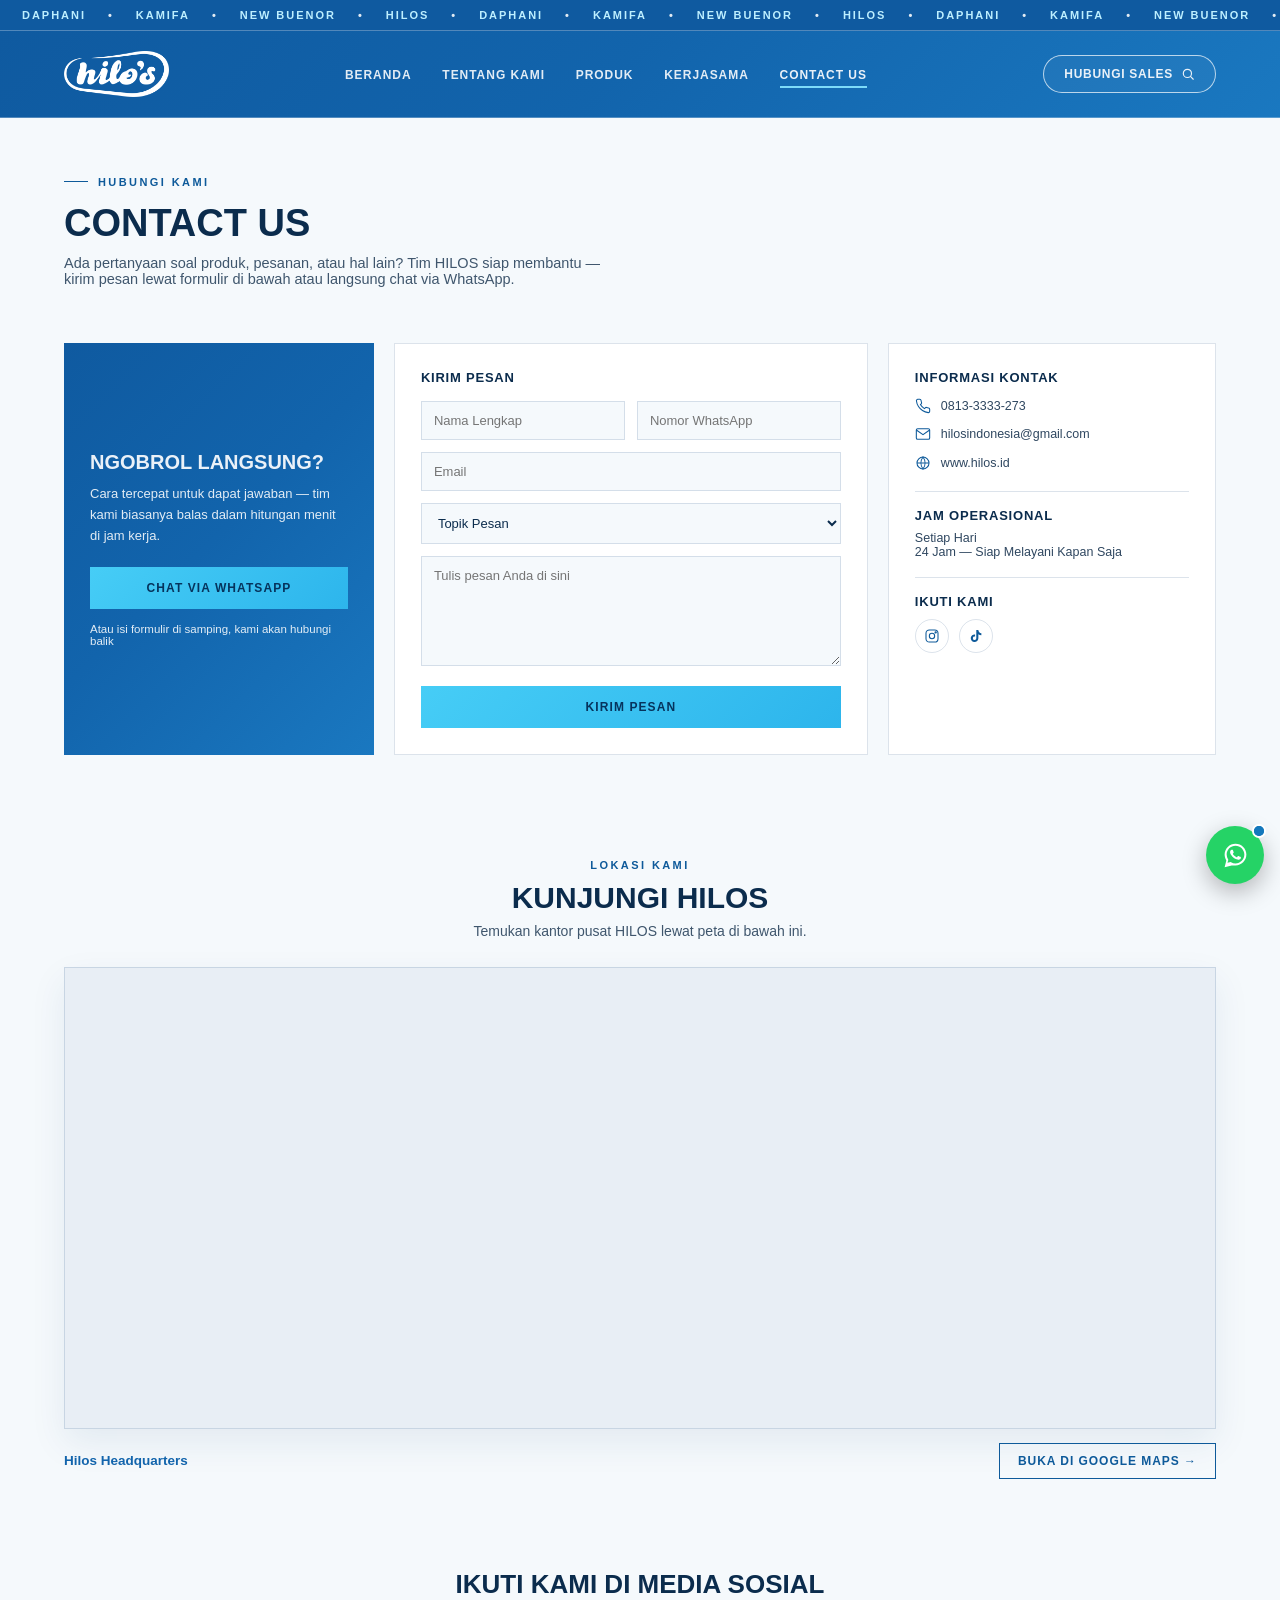
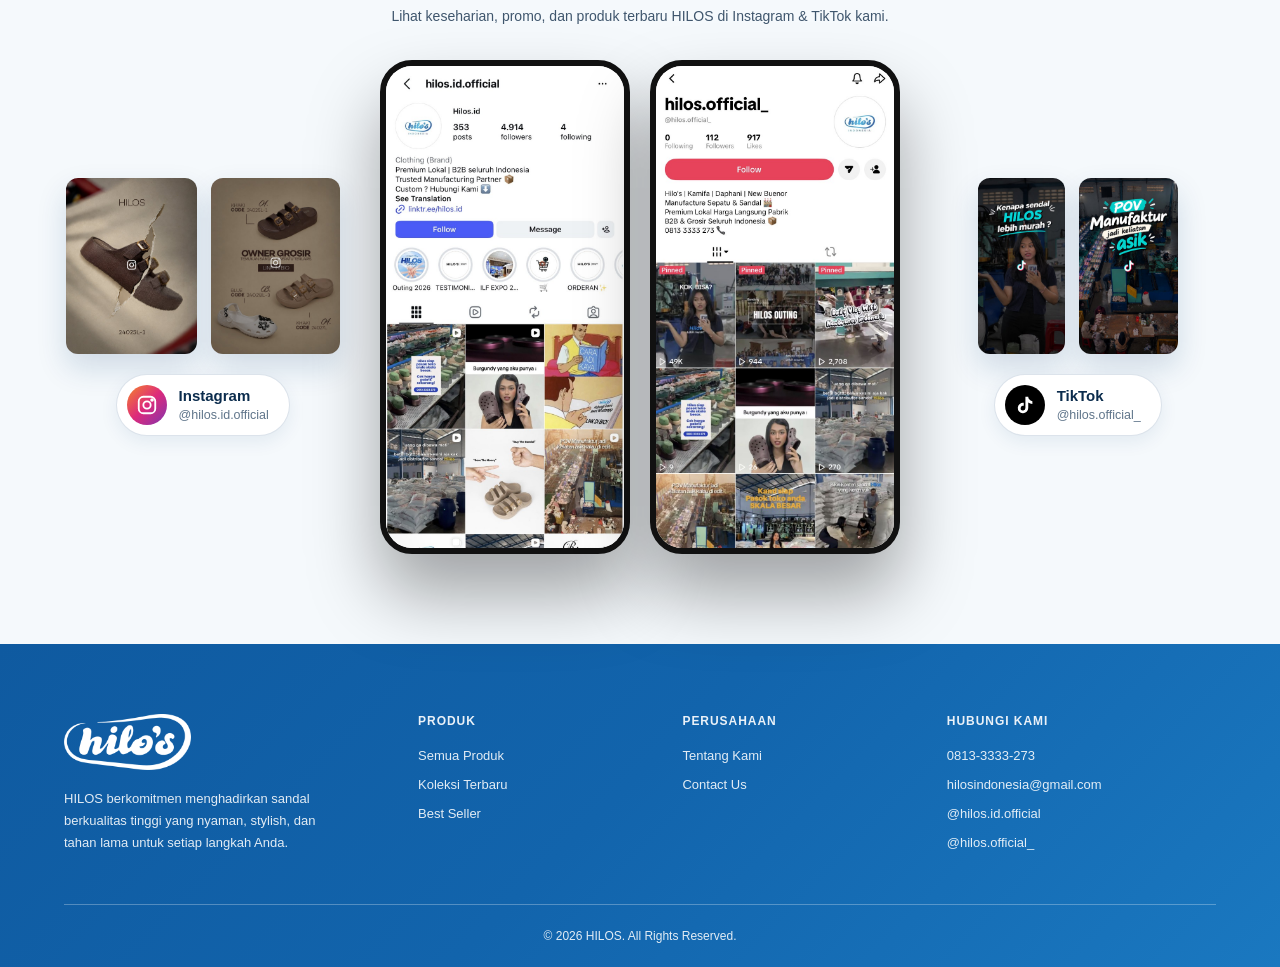
<file: kontak.html>
<!DOCTYPE html>
<html lang="id">
<head>
<meta http-equiv="Content-Security-Policy" content="default-src 'self'; script-src 'self' 'unsafe-inline'; style-src 'self' 'unsafe-inline' https://fonts.googleapis.com; font-src 'self' https://fonts.gstatic.com data:; img-src 'self' https: data: blob:; media-src 'self' https: blob:; frame-src https://www.youtube.com https://www.youtube-nocookie.com https://www.google.com; connect-src 'self' https://*.supabase.co wss://*.supabase.co https://api.web3forms.com; object-src 'none'; base-uri 'self'; form-action 'self' https://api.web3forms.com mailto:">
<meta name="referrer" content="strict-origin-when-cross-origin">
<link rel="icon" href="assets/favicon.ico" sizes="any">
<link rel="icon" type="image/png" sizes="32x32" href="assets/favicon-32.png">
<link rel="icon" type="image/png" sizes="192x192" href="assets/favicon-192.png">
<link rel="apple-touch-icon" href="assets/apple-touch-icon.png">
<meta charset="UTF-8">
<meta name="viewport" content="width=device-width, initial-scale=1.0">
<meta name="theme-color" content="#1264AC">
<title>Contact Us — HILOS</title>
<link rel="preconnect" href="https://fonts.googleapis.com">
<link rel="preconnect" href="https://fonts.gstatic.com" crossorigin>
<link href="https://fonts.googleapis.com/css2?family=Archivo:wght@500;600;700;800;900&family=Inter:wght@400;500;600;700&display=swap" rel="stylesheet">
<style>
  :root{
    --ink:#1264AC;
    --text:#0B2C4D;
    --text-soft:#3F566D;
    --muted:#5E7389;
    --ink-2:#0E4F8C;
    --sand:#eaf1f8;
    --sand-deep:#cddfec;
    --sand-line:rgba(10,62,112,0.14);
    --gold:#1478BC;
    --gold-light:#6FC3EE;
    --gold-deep:#0E5A9A;
    --paper:#f5f9fc;
    --on-dark-line:rgba(255,255,255,0.28);
    --on-dark-muted:rgba(255,255,255,0.88);
  }
  *{margin:0;padding:0;box-sizing:border-box;}
  body{font-family:'Inter',sans-serif;background:var(--paper);color:var(--text);-webkit-font-smoothing:antialiased;}
  img{display:block;max-width:100%;}
  a{color:inherit;}

  .ribbon{position:sticky;top:0;z-index:31;background:var(--ink);border-bottom:1px solid var(--on-dark-line);overflow:hidden;white-space:nowrap;}
  .ribbon-track{display:inline-flex;align-items:center;animation:marquee 60s linear infinite;}
  .ribbon-track span{display:inline-flex;align-items:center;font-family:'Archivo',sans-serif;font-weight:700;font-size:11px;letter-spacing:0.18em;text-transform:uppercase;color:var(--gold-light);padding:9px 22px;}
  .ribbon-track span.dot{color:var(--on-dark-muted);padding:9px 0;}
  @keyframes marquee{from{transform:translateX(0);}to{transform:translateX(-50%);}}

  .nav{position:sticky;top:0;z-index:30;background:var(--ink);display:flex;align-items:center;justify-content:space-between;padding:20px clamp(20px,5vw,64px);border-bottom:1px solid var(--on-dark-line);}
  .logo{font-family:'Archivo',sans-serif;font-weight:800;font-size:22px;letter-spacing:0.12em;color:var(--sand);}
  .nav-links{display:flex;gap:clamp(16px,2.4vw,34px);list-style:none;}
  .nav-links a{color:var(--on-dark-muted);text-decoration:none;font-size:12px;font-weight:600;letter-spacing:0.08em;text-transform:uppercase;padding-bottom:6px;position:relative;transition:color 0.25s ease;}
  .nav-links a:hover{color:var(--sand);}
  .nav-links a.active{color:var(--sand);}
  .nav-links a.active::after{content:"";position:absolute;left:0;right:0;bottom:0;height:2px;background:var(--gold);}
  .nav-cta{display:flex;align-items:center;gap:8px;padding:11px 20px;border:1px solid var(--on-dark-line);border-radius:999px;background:rgba(234,241,248,0.04);color:var(--sand);text-decoration:none;font-size:12px;font-weight:600;letter-spacing:0.06em;text-transform:uppercase;white-space:nowrap;transition:border-color 0.25s ease, background 0.25s ease;}
  .nav-cta:hover{border-color:var(--gold);background:rgba(41,192,242,0.1);}
  .nav-cta svg{width:14px;height:14px;}
  .nav-toggle{display:none;width:38px;height:38px;border:1px solid var(--on-dark-line);border-radius:50%;background:transparent;color:var(--sand);align-items:center;justify-content:center;cursor:pointer;}

  .btn{position:relative;display:inline-flex;align-items:center;justify-content:center;padding:14px 26px;font-size:12px;font-weight:700;letter-spacing:0.09em;text-transform:uppercase;text-decoration:none;overflow:hidden;transition:transform 0.3s ease;cursor:pointer;border:none;}
  .btn span{position:relative;z-index:2;}
  .btn-fill{background:var(--gold);color:var(--text);}
  .btn-fill::before{content:"";position:absolute;inset:0;z-index:1;background:var(--gold-light);transform:translateY(101%);transition:transform 0.35s cubic-bezier(.7,0,.2,1);}
  .btn-fill:hover::before{transform:translateY(0);}
  .btn-fill:hover{transform:translateY(-2px);}

  .reveal{opacity:0;transform:translateY(26px);transition:opacity 0.8s cubic-bezier(.16,.84,.44,1), transform 0.8s cubic-bezier(.16,.84,.44,1);}
  .reveal.is-visible{opacity:1;transform:translateY(0);}
  .reveal-scale{opacity:0;transform:scale(0.95);transition:opacity 0.9s ease, transform 0.9s cubic-bezier(.16,.84,.44,1);}
  .reveal-scale.is-visible{opacity:1;transform:scale(1);}
  @media (prefers-reduced-motion: reduce){ .reveal,.reveal-scale{opacity:1 !important;transform:none !important;transition:none !important;} }

  /* page header */
  .page-head{max-width:2400px;margin:0 auto;padding:50px clamp(20px,5vw,64px) 10px;}
  .page-head .eyebrow{display:inline-flex;align-items:center;gap:10px;font-family:'Archivo',sans-serif;font-size:11px;font-weight:700;letter-spacing:0.22em;text-transform:uppercase;color:var(--gold-deep);}
  .page-head .eyebrow::before{content:"";width:24px;height:1px;background:var(--gold-deep);}
  .page-head h1{font-family:'Archivo',sans-serif;font-weight:800;font-size:clamp(26px,3.2vw,38px);text-transform:uppercase;margin-top:14px;}
  .page-head p{margin-top:10px;font-size:14.5px;color:#3F566D;max-width:560px;}

  /* ============ CONTACT ============ */
  .contact-section{max-width:2400px;margin:0 auto;padding:46px clamp(20px,5vw,64px) 90px;}
  .contact-grid{display:grid;grid-template-columns:0.85fr 1.3fr 0.9fr;gap:20px;align-items:stretch;}

  .contact-cta{background:var(--ink);color:var(--sand);padding:30px 26px;display:flex;flex-direction:column;justify-content:center;}
  .contact-cta h2{font-family:'Archivo',sans-serif;font-weight:800;font-size:20px;text-transform:uppercase;line-height:1.2;margin-bottom:10px;}
  .contact-cta p{font-size:13px;color:var(--on-dark-muted);line-height:1.6;margin-bottom:20px;}
  .contact-cta .hint{font-size:11.5px;color:var(--on-dark-muted);margin-top:14px;}

  .contact-form{background:#fff;border:1px solid var(--sand-line);padding:26px;}
  .contact-form h3{font-family:'Archivo',sans-serif;font-weight:800;font-size:13px;letter-spacing:0.06em;text-transform:uppercase;margin-bottom:16px;}
  /* skema kerjasama (muncul bila topik = Kerjasama) */
  .kj-group{border:0;padding:0;margin:0 0 14px;min-width:0;display:none;}
  .kj-group.show{display:block;}
  .kj-group legend{font-size:12.5px;font-weight:600;color:var(--text);margin-bottom:8px;padding:0;}
  .kj-group legend em{font-style:normal;font-weight:400;color:#5E7389;}
  .kj-options{display:grid;grid-template-columns:1fr 1fr;gap:8px;}
  .kj-chip{position:relative;display:block;cursor:pointer;}
  .contact-form .kj-chip input{position:absolute;opacity:0;inset:0;width:100%;height:100%;margin:0;padding:0;border:0;cursor:pointer;}
  .kj-chip span{display:flex;align-items:center;gap:9px;padding:11px 12px;border:1px solid var(--sand-line);background:#fff;font-size:13px;line-height:1.2;transition:border-color .2s,background .2s,color .2s;}
  .kj-chip span::before{content:"";flex:0 0 16px;height:16px;border:1.5px solid #9aa7b5;border-radius:3px;background:#fff center/11px no-repeat;transition:all .2s;}
  .kj-chip:hover span{border-color:var(--gold-deep);}
  .kj-chip input:checked + span{border-color:var(--gold-deep);background:rgba(30,120,188,.07);font-weight:600;}
  .kj-chip input:checked + span::before{background-color:var(--gold-deep);border-color:var(--gold-deep);background-image:url("data:image/svg+xml,%3Csvg xmlns='http://www.w3.org/2000/svg' viewBox='0 0 12 12' fill='none' stroke='%23fff' stroke-width='2' stroke-linecap='round' stroke-linejoin='round'%3E%3Cpath d='M2.5 6.2l2.4 2.4 4.6-5'/%3E%3C/svg%3E");}
  .kj-chip input:focus-visible + span{outline:2px solid var(--gold-deep);outline-offset:2px;}
  .kj-error{display:none;margin-top:8px;font-size:12px;color:#b3261e;}
  .kj-group.bad .kj-error{display:block;}
  .kj-group.bad .kj-chip span{border-color:#d9a09b;}
  .form-row{display:grid;grid-template-columns:1fr 1fr;gap:12px;margin-bottom:12px;}
  .contact-form input, .contact-form select, .contact-form textarea{
    width:100%;padding:11px 12px;border:1px solid var(--sand-line);background:var(--paper);
    font-family:inherit;font-size:13px;color:var(--text);
  }
  .contact-form input:focus, .contact-form select:focus, .contact-form textarea:focus{outline:none;border-color:var(--gold-deep);}
  .contact-form textarea{min-height:110px;resize:vertical;margin-bottom:16px;}
  .form-success{display:none;margin-top:14px;padding:12px 14px;background:#eef6ec;border:1px solid #b9dcae;color:#3a6b2e;font-size:12.5px;}
  .form-success.show{display:block;}

  .info-card{background:#fff;border:1px solid var(--sand-line);padding:26px;display:flex;flex-direction:column;gap:18px;}
  .info-card h3{font-family:'Archivo',sans-serif;font-weight:800;font-size:13px;letter-spacing:0.06em;text-transform:uppercase;margin-bottom:2px;}
  .info-row{display:flex;align-items:flex-start;gap:10px;font-size:12.5px;color:#2F4760;line-height:1.5;}
  .info-row svg{width:16px;height:16px;color:var(--gold-deep);flex-shrink:0;margin-top:1px;}
  .info-row a{text-decoration:none;color:inherit;}
  .info-row a:hover{color:var(--gold-deep);}

  .social-inline{display:flex;gap:10px;margin-top:2px;}
  .social-inline a{
    width:34px;height:34px;border-radius:50%;border:1px solid var(--sand-line);
    display:flex;align-items:center;justify-content:center;color:var(--gold-deep);
    transition:border-color .2s ease, color .2s ease;
  }
  .social-inline a:hover{border-color:var(--gold-deep);}
  .social-inline svg{width:16px;height:16px;}

  @media (max-width:1080px){ .contact-grid{grid-template-columns:minmax(0,1fr);} }
  @media (max-width:760px){
    .nav-links,.nav-cta{display:none;}
    .nav-toggle{display:flex;}
    .form-row{grid-template-columns:1fr;}
  }

  /* footer */
  .site-footer{background:var(--ink);color:var(--on-dark-muted);padding:70px clamp(20px,5vw,64px) 0;margin-top:0;}
  .footer-grid{max-width:2400px;margin:0 auto;display:grid;grid-template-columns:1.4fr 1fr 1fr 1.2fr;gap:40px;padding-bottom:50px;border-bottom:1px solid var(--on-dark-line);}
  .footer-brand p{font-size:13px;line-height:1.7;max-width:280px;color:var(--on-dark-muted);margin-top:14px;}
  .footer-col h4{font-family:'Archivo',sans-serif;font-weight:700;font-size:12px;letter-spacing:0.08em;text-transform:uppercase;color:var(--sand);margin-bottom:18px;}
  .footer-col ul{list-style:none;display:flex;flex-direction:column;gap:11px;}
  .footer-col a{font-size:13px;color:var(--on-dark-muted);text-decoration:none;}
  .footer-col a:hover{color:var(--gold-light);}
  .footer-bottom{max-width:2400px;margin:0 auto;padding:24px 0;text-align:center;font-size:12px;color:var(--on-dark-muted);}
  @media (max-width:1080px){ .footer-grid{grid-template-columns:1fr 1fr;} }
  @media (max-width:560px){ .footer-grid{grid-template-columns:1fr;} }
</style>
<script src="assets/analytics.js" defer></script>
<script src="assets/wa-config.js"></script>
<script src="assets/safe.js"></script>
<script src="assets/ux.js" defer></script>
<link rel="stylesheet" href="assets/theme-hilos.css">
</head>
<body>

<div class="ribbon">
  <div class="ribbon-track">
    <span>Daphani</span><span class="dot">•</span>
    <span>Kamifa</span><span class="dot">•</span>
    <span>New Buenor</span><span class="dot">•</span>
    <span>Hilos</span><span class="dot">•</span>
    <span>Daphani</span><span class="dot">•</span>
    <span>Kamifa</span><span class="dot">•</span>
    <span>New Buenor</span><span class="dot">•</span>
    <span>Hilos</span><span class="dot">•</span>
    <span>Daphani</span><span class="dot">•</span>
    <span>Kamifa</span><span class="dot">•</span>
    <span>New Buenor</span><span class="dot">•</span>
    <span>Hilos</span><span class="dot">•</span>
    <span>Daphani</span><span class="dot">•</span>
    <span>Kamifa</span><span class="dot">•</span>
    <span>New Buenor</span><span class="dot">•</span>
    <span>Hilos</span><span class="dot">•</span>
    <span>Daphani</span><span class="dot">•</span>
    <span>Kamifa</span><span class="dot">•</span>
    <span>New Buenor</span><span class="dot">•</span>
    <span>Hilos</span><span class="dot">•</span>
    <span>Daphani</span><span class="dot">•</span>
    <span>Kamifa</span><span class="dot">•</span>
    <span>New Buenor</span><span class="dot">•</span>
    <span>Hilos</span><span class="dot">•</span>
    <span>Daphani</span><span class="dot">•</span>
    <span>Kamifa</span><span class="dot">•</span>
    <span>New Buenor</span><span class="dot">•</span>
    <span>Hilos</span><span class="dot">•</span>
    <span>Daphani</span><span class="dot">•</span>
    <span>Kamifa</span><span class="dot">•</span>
    <span>New Buenor</span><span class="dot">•</span>
    <span>Hilos</span><span class="dot">•</span>
  </div>
</div>

<nav class="nav">
  <a href="/" class="logo" style="text-decoration:none;"><img class="logo-img" src="assets/logo-hilos-putih.png" alt="HILOS" width="100" height="44" decoding="async"></a>
  <ul class="nav-links">
    <li><a href="/">Beranda</a></li>
    <li><a href="/tentang">Tentang Kami</a></li>
    <li><a href="/produk">Produk</a></li>
    <li><a href="/kerjasama">Kerjasama</a></li>
    <li><a href="/kontak" class="active">Contact Us</a></li>
  </ul>
  <a class="nav-cta" href="#" id="salesBtn">
    Hubungi Sales
    <svg viewBox="0 0 24 24" fill="none" stroke="currentColor" stroke-width="2" stroke-linecap="round" stroke-linejoin="round"><circle cx="11" cy="11" r="7"/><line x1="21" y1="21" x2="16.65" y2="16.65"/></svg>
  </a>
  <button class="nav-toggle" aria-label="Menu">
    <svg width="16" height="16" viewBox="0 0 24 24" fill="none" stroke="currentColor" stroke-width="2" stroke-linecap="round"><line x1="3" y1="6" x2="21" y2="6"/><line x1="3" y1="12" x2="21" y2="12"/><line x1="3" y1="18" x2="21" y2="18"/></svg>
  </button>
</nav>

<div class="page-head">
  <span class="eyebrow reveal" data-t="eyebrow">Hubungi Kami</span>
  <h1 class="reveal" data-t="title">Contact Us</h1>
  <p class="reveal" data-t="desc">Ada pertanyaan soal produk, pesanan, atau hal lain? Tim HILOS siap membantu — kirim pesan lewat formulir di bawah atau langsung chat via WhatsApp.</p>
</div>

<section class="contact-section">
  <div class="contact-grid">
    <div class="contact-cta reveal">
      <h2 data-t="chatTitle">Ngobrol Langsung?</h2>
      <p>Cara tercepat untuk dapat jawaban — tim kami biasanya balas dalam hitungan menit di jam kerja.</p>
      <a href="#" class="btn btn-fill" id="waBtn"><span>Chat via WhatsApp</span></a>
      <span class="hint">Atau isi formulir di samping, kami akan hubungi balik</span>
    </div>

    <div class="contact-form reveal">
      <h3>Kirim Pesan</h3>
      <form id="contactForm">
        <div class="form-row">
          <input type="text" placeholder="Nama Lengkap" required>
          <input type="tel" placeholder="Nomor WhatsApp" required>
        </div>
        <div class="form-row">
          <input type="email" placeholder="Email" style="grid-column:1/-1;">
        </div>
        <select id="topicSel" style="margin-bottom:12px;">
          <option value="">Topik Pesan</option>
          <option>Pertanyaan Produk</option>
          <option>Status Pesanan</option>
          <option>Komplain / Garansi</option>
          <option>Kerjasama / Partnership</option>
          <option>Lainnya</option>
        </select>
        <fieldset class="kj-group" id="kjGroup">
          <legend>Skema Kerjasama yang Diminati <em>(boleh pilih lebih dari satu)</em></legend>
          <div class="kj-options">
            <label class="kj-chip"><input type="checkbox" value="Distributor"><span>Distributor</span></label>
            <label class="kj-chip"><input type="checkbox" value="E-Commerce"><span>E-Commerce</span></label>
            <label class="kj-chip"><input type="checkbox" value="Wholesale"><span>Wholesale</span></label>
            <label class="kj-chip"><input type="checkbox" value="Manufacture Partner"><span>Manufacture Partner</span></label>
          </div>
          <!-- diisi otomatis dari centang; dibaca oleh form-mailer.js seperti isian biasa -->
          <input type="hidden" id="kjValue" placeholder="Skema Kerjasama yang Diminati">
          <p class="kj-error" id="kjError">Pilih minimal satu skema kerjasama.</p>
        </fieldset>
        <textarea placeholder="Tulis pesan Anda di sini"></textarea>
        <button type="submit" class="btn btn-fill" style="width:100%;"><span>Kirim Pesan</span></button>
      </form>
      <div class="form-success" id="formSuccess">Terima kasih! Pesan Anda sudah kami terima, tim kami akan segera menghubungi Anda.</div>
    </div>

    <div class="info-card reveal">
      <div>
        <h3>Informasi Kontak</h3>
        <div class="info-row" style="margin-top:12px;"><svg viewBox="0 0 24 24" fill="none" stroke="currentColor" stroke-width="1.6"><path d="M22 16.92v3a2 2 0 0 1-2.18 2 19.8 19.8 0 0 1-8.63-3.07 19.5 19.5 0 0 1-6-6 19.8 19.8 0 0 1-3.07-8.67A2 2 0 0 1 4.11 2h3a2 2 0 0 1 2 1.72c.13.96.36 1.9.68 2.81a2 2 0 0 1-.45 2.11L8.09 9.91a16 16 0 0 0 6 6l1.27-1.27a2 2 0 0 1 2.11-.45c.91.32 1.85.55 2.81.68A2 2 0 0 1 22 16.92Z"/></svg><a href="#" data-wa-tel>0813-3333-273</a></div>
        <div class="info-row" style="margin-top:10px;"><svg viewBox="0 0 24 24" fill="none" stroke="currentColor" stroke-width="1.6"><rect x="2" y="4" width="20" height="16" rx="2"/><path d="m22 6-10 7L2 6"/></svg><a href="mailto:hilosindonesia@gmail.com">hilosindonesia@gmail.com</a></div>
        <div class="info-row" style="margin-top:10px;"><svg viewBox="0 0 24 24" fill="none" stroke="currentColor" stroke-width="1.6"><circle cx="12" cy="12" r="9"/><path d="M3 12h18M12 3a15 15 0 0 1 0 18 15 15 0 0 1 0-18Z"/></svg>www.hilos.id</div>
      </div>
      <div style="border-top:1px solid var(--sand-line);padding-top:16px;">
        <h3>Jam Operasional</h3>
        <p style="font-size:12.5px;color:#2F4760;margin-top:8px;">Setiap Hari<br>24 Jam — Siap Melayani Kapan Saja</p>
      </div>
      <div style="border-top:1px solid var(--sand-line);padding-top:16px;">
        <h3>Ikuti Kami</h3>
        <div class="social-inline" style="margin-top:10px;">
          <a href="#socmed" aria-label="Instagram"><svg viewBox="0 0 24 24" fill="none" stroke="currentColor" stroke-width="1.6"><rect x="3" y="3" width="18" height="18" rx="5"/><circle cx="12" cy="12" r="4"/><circle cx="17.5" cy="6.5" r="1"/></svg></a>
          <a href="#socmed" aria-label="TikTok"><svg viewBox="0 0 24 24" fill="currentColor"><path d="M16.6 5.82s.51.5 0 0A4.28 4.28 0 0 1 15.54 3h-3.09v12.4a2.59 2.59 0 1 1-1.83-2.47V9.66a5.71 5.71 0 1 0 4.92 5.66V9.4a7.29 7.29 0 0 0 4.51 1.55V7.86a4.28 4.28 0 0 1-3.45-2.04Z"/></svg></a>
        </div>
      </div>
    </div>
  </div>
</section>

<style>
  .map-section{max-width:2400px;margin:0 auto;padding:10px clamp(20px,5vw,64px) 80px;}
  .map-section .section-head-center{max-width:620px;margin:0 auto 28px;text-align:center;}
  .map-section .section-head-center .eyebrow{display:inline-block;font-family:'Archivo',sans-serif;font-size:11px;font-weight:700;letter-spacing:.22em;text-transform:uppercase;color:var(--gold-deep);}
  .map-section .section-head-center h2{font-family:'Archivo',sans-serif;font-weight:800;font-size:clamp(22px,2.6vw,30px);text-transform:uppercase;margin-top:8px;}
  .map-section .section-head-center p{margin-top:8px;font-size:14px;color:#3F566D;}
  .map-frame{position:relative;border:1px solid var(--sand-line);background:#e8eef5;overflow:hidden;box-shadow:0 14px 34px rgba(10,62,112,.08);}
  .map-frame iframe{display:block;width:100%;height:clamp(280px,42vw,460px);border:0;}
  .map-bar{display:flex;align-items:center;justify-content:space-between;gap:14px;flex-wrap:wrap;margin-top:14px;font-size:13.5px;color:#2F4760;}
  .map-bar strong{font-family:'Archivo',sans-serif;color:var(--ink);}
  .map-bar a{display:inline-flex;align-items:center;gap:8px;padding:10px 18px;border:1px solid var(--gold-deep);color:var(--gold-deep);font-family:'Archivo',sans-serif;font-weight:700;font-size:12px;letter-spacing:.08em;text-transform:uppercase;text-decoration:none;transition:background .2s,color .2s;}
  .map-bar a:hover{background:var(--gold-deep);color:#fff;}
</style>
<section class="map-section" id="lokasi">
  <div class="section-head-center reveal">
    <span class="eyebrow">Lokasi Kami</span>
    <h2>Kunjungi HILOS</h2>
    <p>Temukan kantor pusat HILOS lewat peta di bawah ini.</p>
  </div>
  <div class="map-frame reveal">
    <iframe src="https://www.google.com/maps?q=-6.1927851,106.6349228&hl=id&z=17&output=embed" title="Peta lokasi Hilos Headquarters" loading="lazy" referrerpolicy="no-referrer-when-downgrade" allowfullscreen></iframe>
  </div>
  <div class="map-bar reveal">
    <span><strong>Hilos Headquarters</strong></span>
    <a href="https://maps.app.goo.gl/DyuNbZGzvqcj4rVU6" target="_blank" rel="noopener">Buka di Google Maps →</a>
  </div>
</section>

<style>
  .socmed-section{max-width:2400px;margin:0 auto;padding:10px clamp(20px,5vw,64px) 90px;}
  .socmed-section .section-head-center{max-width:620px;margin:0 auto 36px;text-align:center;}
  .socmed-section .section-head-center h2{font-family:'Archivo',sans-serif;font-weight:800;font-size:clamp(20px,2.4vw,26px);text-transform:uppercase;}
  .socmed-section .section-head-center p{margin-top:8px;font-size:14px;color:#3F566D;}
  .socmed-grid{display:flex;justify-content:center;gap:70px;flex-wrap:wrap;margin-top:10px;}
  .socmed-card{display:flex;flex-direction:column;align-items:center;text-decoration:none;color:inherit;}
  .socmed-card .phone-mock{transition:transform .3s ease;}
  .socmed-card:hover .phone-mock{transform:translateY(-8px) scale(1.02);}

  .socmed-label{
    display:flex;align-items:center;gap:12px;margin-top:24px;
    background:#fff;border:1px solid var(--sand-line);
    padding:10px 20px 10px 10px;border-radius:100px;
    box-shadow:0 6px 18px rgba(10,62,112,0.08);
  }
  .socmed-label svg{width:22px;height:22px;color:#fff;flex-shrink:0;}
  .socmed-label strong{display:block;font-family:'Archivo',sans-serif;font-size:15px;line-height:1.2;}
  .socmed-label span{font-size:12.5px;color:var(--text);opacity:0.65;}
  .socmed-label > svg, .socmed-label-ig svg, .socmed-label-tiktok svg{
    width:40px;height:40px;padding:9px;border-radius:50%;
  }
  .socmed-label-ig svg{background:linear-gradient(135deg,#f58529,#dd2a7b,#8134af);}
  .socmed-label-tiktok svg{background:#000;}

  .phone-mock{
    position:relative;
    width:250px;height:520px;
    background:#111;
    border-radius:32px;
    border:6px solid #111;
    box-shadow:0 40px 70px rgba(0,0,0,0.35);
    overflow:hidden;
  }
  .phone-mock .screen{
    position:absolute;inset:0;
    background:#fff;
    overflow:hidden;
  }
  .phone-mock .screen img{
    width:100%;height:100%;
    object-fit:cover;object-position:top center;
    display:block;
  }
  /* ===== Media sosial: 2 HP di tengah + galeri kiri & kanan (foto tampil utuh) ===== */
  .socmed-stage{display:grid;grid-template-columns:minmax(0,1fr) auto minmax(0,1fr);gap:clamp(24px,3vw,56px);align-items:center;max-width:1560px;margin:10px auto 0;}
  .socmed-grid{flex-wrap:nowrap;gap:clamp(12px,1.6vw,24px);margin-top:0;}
  .phone-mock{width:min(250px,calc((100vw - 54px) / 2));height:auto;}
  .phone-mock .screen{position:static;inset:auto;aspect-ratio:750 / 1520;}
  .phone-mock .screen img{object-fit:fill;}
  .soc-col{display:flex;flex-direction:column;align-items:center;justify-content:flex-start;gap:20px;min-width:0;align-self:center;}
  .soc-col{container-type:inline-size;}
  .soc-gal{display:flex;justify-content:center;align-items:flex-start;gap:14px;width:100%;max-width:560px;--gh:calc((100cqw - 14px) / 1.5);}
  .soc-gal a{display:block;flex:0 0 auto;}
  .soc-gal img{height:var(--gh);width:auto;max-width:100%;display:block;border-radius:12px;box-shadow:0 14px 30px rgba(10,62,112,.16);background:#e8eff6;transition:transform .25s;}
  .soc-gal a:hover img{transform:translateY(-4px);}
  .socmed-stage .socmed-label{margin-top:0;text-decoration:none;color:inherit;}
  @media (max-width:1180px){
    .socmed-stage{grid-template-columns:minmax(0,1fr);gap:34px;}
    .socmed-grid{order:-1;}
    .soc-col{max-width:560px;margin:0 auto;width:100%;}
  }
</style>

<section class="socmed-section" id="socmed">
  <div class="section-head-center">
    <h2 class="reveal" data-t="socTitle">Ikuti Kami di Media Sosial</h2>
    <p class="reveal" data-t="socDesc">Lihat keseharian, promo, dan produk terbaru HILOS di Instagram &amp; TikTok kami.</p>
  </div>
  <div class="socmed-stage">
    <div class="soc-col soc-col-l">
      <div class="soc-gal" id="socGalL"><a href="https://www.instagram.com/p/DeQ6YtukVXJ/" target="_blank" rel="noopener" aria-label="Postingan Instagram HILOS 1"><img loading="lazy" decoding="async" src="assets/soc-ig-1.jpg" width="746" height="1000" alt="Postingan Instagram HILOS 1"></a><a href="https://www.instagram.com/p/Degh1YyCS5G/" target="_blank" rel="noopener" aria-label="Postingan Instagram HILOS 2"><img loading="lazy" decoding="async" src="assets/soc-ig-2.jpg" width="736" height="1000" alt="Postingan Instagram HILOS 2"></a></div>
      <a href="https://www.instagram.com/hilos.id.official/" target="_blank" rel="noopener" class="socmed-label socmed-label-ig" id="socLb0">
        <svg viewBox="0 0 24 24" fill="none" stroke="currentColor" stroke-width="2"><rect x="3" y="3" width="18" height="18" rx="5"/><circle cx="12" cy="12" r="4"/><circle cx="17.5" cy="6.5" r="1"/></svg>
        <div><strong>Instagram</strong><span data-h>@hilos.id.official</span></div>
      </a>
    </div>

    <div class="socmed-grid">
      <a href="https://www.instagram.com/hilos.id.official/" target="_blank" rel="noopener" class="socmed-card reveal-scale" id="socPh0" aria-label="Instagram HILOS">
        <div class="phone-mock"><div class="screen"><img loading="lazy" decoding="async" src="assets/socmed-ig.jpg" alt="Instagram HILOS - hilos.id.official"></div></div>
      </a>
      <a href="https://www.tiktok.com/@hilos.official_" target="_blank" rel="noopener" class="socmed-card reveal-scale" id="socPh1" aria-label="TikTok HILOS">
        <div class="phone-mock"><div class="screen"><img loading="lazy" decoding="async" src="assets/socmed-tiktok.jpg" alt="TikTok HILOS - hilos.official_"></div></div>
      </a>
    </div>

    <div class="soc-col soc-col-r">
      <div class="soc-gal" id="socGalR"><a href="https://www.tiktok.com/@hilos.official_/video/7687819601379396885" target="_blank" rel="noopener" aria-label="Video TikTok HILOS 1"><img loading="lazy" decoding="async" src="assets/soc-tt-1.jpg" width="496" height="1000" alt="Video TikTok HILOS 1"></a><a href="https://www.tiktok.com/@hilos.official_/video/7698565289348254996" target="_blank" rel="noopener" aria-label="Video TikTok HILOS 2"><img loading="lazy" decoding="async" src="assets/soc-tt-2.jpg" width="563" height="1000" alt="Video TikTok HILOS 2"></a></div>
      <a href="https://www.tiktok.com/@hilos.official_" target="_blank" rel="noopener" class="socmed-label socmed-label-tiktok" id="socLb1">
        <svg viewBox="0 0 24 24" fill="currentColor"><path d="M16.6 5.82s.51.5 0 0A4.28 4.28 0 0 1 15.54 3h-3.09v12.4a2.59 2.59 0 1 1-1.83-2.47V9.66a5.71 5.71 0 1 0 4.92 5.66V9.4a7.29 7.29 0 0 0 4.51 1.55V7.86a4.28 4.28 0 0 1-3.45-2.04Z"/></svg>
        <div><strong>TikTok</strong><span data-h>@hilos.official_</span></div>
      </a>
    </div>
  </div>
</section>

<footer class="site-footer">
  <div class="footer-grid">
    <div class="footer-brand">
      <a href="/" class="logo" style="text-decoration:none;"><img class="logo-img" src="assets/logo-hilos-putih.png" alt="HILOS" width="100" height="44" decoding="async"></a>
      <p>HILOS berkomitmen menghadirkan sandal berkualitas tinggi yang nyaman, stylish, dan tahan lama untuk setiap langkah Anda.</p>
    </div>
    <div class="footer-col">
      <h4>Produk</h4>
      <ul><li><a href="/produk">Semua Produk</a></li><li><a href="/produk">Koleksi Terbaru</a></li><li><a href="/flagship">Best Seller</a></li></ul>
    </div>
    <div class="footer-col">
      <h4>Perusahaan</h4>
      <ul><li><a href="/tentang">Tentang Kami</a></li><li><a href="/kontak">Contact Us</a></li></ul>
    </div>
    <div class="footer-col">
      <h4>Hubungi Kami</h4>
      <ul><li><a href="#" data-wa-tel>0813-3333-273</a></li><li><a href="mailto:hilosindonesia@gmail.com">hilosindonesia@gmail.com</a></li><li><a href="https://www.instagram.com/hilos.id.official/" target="_blank" rel="noopener">@hilos.id.official</a></li><li><a href="https://www.tiktok.com/@hilos.official_" target="_blank" rel="noopener">@hilos.official_</a></li></ul>
    </div>
  </div>
  <div class="footer-bottom">© 2026 HILOS. All Rights Reserved.</div>
</footer>

<script src="assets/supabase.js"></script>
<script src="assets/supabase-config.js"></script>
<script>
(function(){
  var S = window.HilosSafe; if (!S) return;
  function gal(id, arr, alt){
    var el = document.getElementById(id); if (!el || !Array.isArray(arr)) return;
    var h = '';
    arr.slice(0, 2).forEach(function(it, i){
      var src = S.url(it && it.img); if (!src) return;
      var im = '<img loading="lazy" decoding="async" src="' + S.esc(src) + '" alt="' + alt + ' ' + (i + 1) + '">';
      var href = S.url(it.url);
      h += href ? '<a href="' + S.esc(href) + '" target="_blank" rel="noopener" aria-label="' + alt + ' ' + (i + 1) + '">' + im + '</a>' : '<a>' + im + '</a>';
    });
    el.innerHTML = h; el.style.display = h ? '' : 'none';
  }
  function apply(d){
    if (!d) return;
    if (S.teks) S.teks(d.teks);
    gal('socGalL', d.socL, 'Postingan Instagram HILOS'); gal('socGalR', d.socR, 'Video TikTok HILOS');
    if (Array.isArray(d.phones)) d.phones.slice(0, 2).forEach(function(p, i){
      if (!p) return;
      var a = document.getElementById('socPh' + i), l = document.getElementById('socLb' + i), href = S.url(p.url), src = S.url(p.img);
      if (a){ if (href) a.href = href; var im = a.querySelector('img'); if (im && src) im.src = src; }
      if (l){ if (href) l.href = href; var hs = l.querySelector('[data-h]'); if (hs && p.handle) hs.textContent = String(p.handle).slice(0, 60); }
    });
  }
  window.__hilosApply = apply;
  try {
    var sb = window.getSupabaseClient && window.getSupabaseClient();
    if (sb) Promise.resolve(sb.from('site_content').select('data').eq('page', 'kontak').maybeSingle()).then(function(r){
      if (r && r.data && r.data.data && !window.__hilosDraft) apply(r.data.data);
    }).catch(function(){});
  } catch (e) {}
})();
</script>
<script src="assets/form-config.js"></script>
<script src="assets/form-mailer.js"></script>
<script>
  const prefersReducedMotion = window.matchMedia('(prefers-reduced-motion: reduce)').matches;

  const topRibbonEl = document.querySelector('.ribbon');
  const mainNavEl = document.querySelector('.nav');
  function syncHeaderOffset(){
    if (topRibbonEl && mainNavEl) mainNavEl.style.top = topRibbonEl.offsetHeight + 'px';
  }
  syncHeaderOffset();
  window.addEventListener('resize', syncHeaderOffset);
  if (document.fonts && document.fonts.ready) document.fonts.ready.then(syncHeaderOffset);

  document.getElementById('salesBtn').addEventListener('click', (e) => {
    e.preventDefault();
    HilosWA.open('general');
  });
  document.getElementById('waBtn').addEventListener('click', (e) => {
    e.preventDefault();
    HilosWA.open('kontak');
  });

  /* ---- mobile nav ---- */
  /* menu mobile: ditangani assets/ux.js */

  /* ---- scroll reveal ---- */
  const revealTargets = document.querySelectorAll('.reveal, .reveal-scale');
  if (prefersReducedMotion){
    revealTargets.forEach(el => el.classList.add('is-visible'));
  } else {
    const io = new IntersectionObserver((entries, obs) => {
      entries.forEach(entry => {
        if (entry.isIntersecting){
          entry.target.classList.add('is-visible');
          obs.unobserve(entry.target);
        }
      });
    }, { threshold:0.15, rootMargin:'0px 0px -40px 0px' });
    revealTargets.forEach(el => io.observe(el));
  }

  /* ---- contact form (static demo — no real backend, shows a success message) ---- */
  (function(){
    const form = document.getElementById('contactForm'), sel = document.getElementById('topicSel');
    const grp = document.getElementById('kjGroup'), out = document.getElementById('kjValue');
    const boxes = () => Array.from(grp.querySelectorAll('input[type=checkbox]'));
    const isKj = () => /kerjasama/i.test(sel.value);
    const sync = () => { out.value = isKj() ? boxes().filter(b => b.checked).map(b => b.value).join(', ') : ''; if (out.value) grp.classList.remove('bad'); };
    sel.addEventListener('change', () => {
      grp.classList.toggle('show', isKj());
      if (!isKj()){ boxes().forEach(b => b.checked = false); grp.classList.remove('bad'); }
      sync();
    });
    grp.addEventListener('change', sync);
    // dipasang sebelum HilosForm.init supaya bisa menahan pengiriman bila skema belum dipilih
    form.addEventListener('submit', (e) => {
      sync();
      if (isKj() && !out.value){ e.preventDefault(); e.stopImmediatePropagation(); grp.classList.add('bad'); grp.scrollIntoView({ block:'center', behavior:'smooth' }); }
    });
    form.addEventListener('reset', () => setTimeout(() => { grp.classList.remove('show', 'bad'); sync(); }, 0));
  })();
  HilosForm.init({ formId: 'contactForm', successId: 'formSuccess', kind: 'Kontak' });
</script>

<style>
  .wa-widget{ position:fixed; right:22px; bottom:22px; z-index:999; }

  .wa-float{
    width:58px; height:58px; border-radius:50%;
    background:#25D366; color:#fff; border:none; cursor:pointer; text-decoration:none;
    display:flex; align-items:center; justify-content:center;
    box-shadow:0 8px 24px rgba(0,0,0,0.28);
    transition:transform .2s ease, box-shadow .2s ease;
    position:relative;
  }
  .wa-float:hover{ transform:scale(1.08); box-shadow:0 10px 30px rgba(0,0,0,0.35); }
  .wa-float svg{ width:29px; height:29px; }
  .wa-float .wa-ping{
    position:absolute; top:-2px; right:-2px; width:14px; height:14px; border-radius:50%;
    background:var(--gold); border:2px solid #fff;
  }
  .wa-float .wa-ping::after{
    content:''; position:absolute; inset:0; border-radius:50%; background:var(--gold);
    animation:waPing 1.8s ease-out infinite;
  }
  @keyframes waPing{ 0%{ transform:scale(1); opacity:.7; } 100%{ transform:scale(2.4); opacity:0; } }

  .wa-popup{
    position:absolute; right:0; bottom:74px; width:280px;
    background:var(--ink); color:var(--sand);
    box-shadow:0 20px 45px rgba(0,0,0,0.35);
    padding:20px 20px 18px;
    opacity:0; transform:translateY(14px) scale(0.97); pointer-events:none;
    transition:opacity .22s ease, transform .22s ease;
    transform-origin:bottom right;
  }
  .wa-popup.open{ opacity:1; transform:translateY(0) scale(1); pointer-events:auto; }
  .wa-popup::after{
    content:''; position:absolute; right:24px; bottom:-8px;
    width:16px; height:16px; background:var(--ink); transform:rotate(45deg);
  }
  .wa-popup-close{
    position:absolute; top:10px; right:12px; background:none; border:none; cursor:pointer;
    color:var(--on-dark-muted); font-size:18px; line-height:1; padding:4px;
  }
  .wa-popup-close:hover{ color:var(--sand); }
  .wa-popup-header{ display:flex; align-items:center; gap:10px; margin-bottom:12px; }
  .wa-avatar{
    width:38px; height:38px; border-radius:50%; flex-shrink:0;
    background:linear-gradient(155deg, var(--gold-light), var(--gold-deep));
    display:flex; align-items:center; justify-content:center;
    font-family:'Archivo',sans-serif; font-weight:800; font-size:15px; color:var(--text);
  }
  .wa-popup-header strong{ display:block; font-family:'Archivo',sans-serif; font-size:14px; }
  .wa-status{ display:flex; align-items:center; gap:5px; font-size:11px; color:var(--on-dark-muted); }
  .wa-status i{ width:6px; height:6px; border-radius:50%; background:#3ecf6a; display:inline-block; }
  .wa-popup-msg{ font-size:13px; line-height:1.55; color:var(--on-dark-muted); margin-bottom:16px; }
  .wa-popup-msg strong{ color:var(--sand); }
  .wa-popup-cta{
    display:flex; align-items:center; justify-content:center; gap:8px;
    background:#25D366; color:#fff; text-decoration:none;
    padding:11px 14px; font-size:13px; font-weight:700;
    transition:background .2s ease;
  }
  .wa-popup-cta:hover{ background:#1fb959; }
  .wa-popup-cta svg{ width:17px; height:17px; }

  @media (max-width:640px){
    .wa-widget{ right:16px; bottom:16px; }
    .wa-float{ width:52px; height:52px; }
    .wa-float svg{ width:25px; height:25px; }
    .wa-popup{ width:calc(100vw - 32px); right:-4px; }
  }
</style>

<div class="wa-widget">
  <a class="wa-float" id="waFloatBtn" href="https://wa.me/" data-wa="general" target="_blank" rel="noopener" aria-label="Chat via WhatsApp">
    <span class="wa-ping"></span>
    <svg viewBox="0 0 32 32" fill="currentColor"><path d="M16.001 3C9.373 3 4 8.373 4 15c0 2.362.688 4.564 1.872 6.418L4 29l7.803-2.049A11.94 11.94 0 0 0 16.001 27C22.627 27 28 21.627 28 15S22.627 3 16.001 3zm.021 21.75a9.7 9.7 0 0 1-4.95-1.354l-.355-.21-3.55.931.95-3.463-.231-.365A9.71 9.71 0 0 1 6.25 15c0-5.385 4.366-9.75 9.75-9.75S25.75 9.615 25.75 15s-4.365 9.75-9.729 9.75zm5.361-7.297c-.294-.147-1.74-.858-2.01-.956-.27-.098-.467-.147-.663.147-.196.294-.76.956-.932 1.152-.171.196-.343.221-.637.074-.294-.147-1.243-.458-2.368-1.462-.875-.78-1.466-1.744-1.638-2.038-.171-.294-.018-.453.129-.6.133-.132.294-.343.44-.514.147-.171.196-.294.294-.49.098-.196.049-.368-.025-.514-.074-.147-.663-1.6-.909-2.192-.239-.575-.482-.497-.663-.506-.171-.008-.368-.01-.564-.01a1.084 1.084 0 0 0-.784.368c-.269.294-1.03 1.007-1.03 2.455s1.055 2.847 1.202 3.043c.147.196 2.077 3.172 5.033 4.447.703.303 1.251.484 1.679.62.705.224 1.347.192 1.854.117.566-.085 1.74-.712 1.985-1.4.245-.688.245-1.278.171-1.4-.073-.122-.269-.196-.563-.343z"/></svg>
  </a>
</div>

</body>

</html>
</file>
<file: assets/theme-hilos.css>
/* HILOS - tema biru logo (palet nyaman di mata). Dimuat paling akhir di setiap halaman publik.
   Permukaan biru  : #1264AC (gradasi ke #1C7EC6)   Kartu/kedalaman : #0E4F8C
   Aksen di biru   : cyan terang #7DDBF9 / #BDEFFF  Aksen di putih  : #1478BC
   Teks di putih   : #0B2C4D (judul), #3F566D (isi), #5E7389 (redup)  */
:root{
  --hl-grad:linear-gradient(135deg,#0F5AA0 0%,#1264AC 48%,#1A78C0 100%);
  --hl-btn:linear-gradient(135deg,#46CDF6,#2DB5EC);
  --hl-btn-hover:linear-gradient(135deg,#7FDDF9,#52CAF4);
}

/* area biru: aksen jadi cyan terang supaya jelas di atas biru */
.ribbon,.nav,.site-footer,.stats-band,.charity,.section-dark,.scroll-marquee,.px,.detail-produk,
.review-section,.contact-cta,.why-cta,.buy-bar,.breadcrumb,.side-card,.commit-card,.wa-popup,
.hero,.kerjasama-hero,.about-hero-banner,.modal-box,.proof-card,.hero-stat,.video-review-card,.testimonial-card,
.stage,.product-card,.pd-tab,.collage-badge{
  --gold:#7DDBF9;
  --gold-light:#BDEFFF;
  --gold-deep:#3FB2E6;
  --on-dark-muted:rgba(255,255,255,.88);
}
.nav,.site-footer,.stats-band,.charity,.section-dark,.review-section,.contact-cta,.why-cta,.detail-produk{
  background-image:var(--hl-grad);
}
.ribbon{background:#0F5AA0;}
.nav.scrolled{background-image:none;background-color:rgba(15,90,160,.94);}

/* tombol utama: cyan terang + teks biru tua (kontras tinggi di latar biru maupun putih) */
.btn-fill{background:var(--hl-btn) !important;color:#06335C !important;}
.btn-fill::before{background:var(--hl-btn-hover) !important;}
.btn-fill:hover{color:#06335C !important;}
.badge-best,.t10t-rank.is-top3,.top10-rank-badge.is-top3,.quick-pill.active em{background:var(--hl-btn) !important;color:#06335C !important;}
.modal-box .play-btn{background:#46CDF6;color:#06335C;}

/* tombol garis di area biru: putih jelas */
.btn-line-light,.nav-cta,.hero .btn-line{border-color:rgba(255,255,255,.7);}

/* foto tampil natural (tanpa efek duotone), hanya tipis kesan biru supaya menyatu */
.photo img{filter:none !important;}
.photo::before{display:none !important;}
.photo::after{background:linear-gradient(155deg,rgba(18,100,172,.06),rgba(8,48,96,.22)) !important;mix-blend-mode:multiply;}

/* hero beranda: sisi kiri lebih gelap agar teks terbaca, sisi kanan foto tetap hidup */
.hero-bg-scrim{
  background:
    radial-gradient(ellipse 55% 45% at var(--mx,70%) var(--my,40%),rgba(70,205,246,.14),transparent 60%),
    linear-gradient(90deg,rgba(7,44,90,.82) 0%,rgba(7,44,90,.52) 42%,rgba(7,44,90,.10) 82%),
    linear-gradient(0deg,#1264AC 2%,rgba(18,100,172,0) 40%) !important;
}
/* hero kerjasama */
.kerjasama-hero-scrim{
  background:
    linear-gradient(90deg,rgba(7,44,90,.80) 0%,rgba(7,44,90,.48) 50%,rgba(7,44,90,.12) 100%),
    linear-gradient(0deg,#1264AC 3%,rgba(18,100,172,0) 45%) !important;
}
.btn-fill{position:relative;overflow:hidden;}

/* blok "Terhubung dengan kami" (di atas latar biru) */
.socmed-teaser-inner{background:rgba(255,255,255,.10) !important;border:1px solid rgba(255,255,255,.28);}
.socmed-teaser-inner h2{color:#fff;}
.socmed-teaser-inner .eyebrow{color:#BDEFFF;}
.socmed-teaser-link{color:#fff !important;border-color:rgba(255,255,255,.7) !important;}
.socmed-teaser-link:hover{color:#BDEFFF !important;border-color:#BDEFFF !important;}

/* logo gambar HILOS (versi putih di atas latar biru) */
.logo{display:inline-flex;align-items:center;line-height:0;}
.logo .logo-img{height:46px;width:auto;display:block;}
.site-footer .logo .logo-img{height:56px;}
@media (max-width:820px){ .logo .logo-img{height:38px;} .site-footer .logo .logo-img{height:48px;} }


/* ===== Menu mobile (dibuka lewat tombol hamburger, assets/ux.js) ===== */
@media (max-width:1023px){
  .nav{position:sticky;}
  .nav-links,.nav-cta{display:none !important;}
  .nav-toggle{display:flex !important;}
  .nav.menu-open .nav-links{display:flex !important;position:absolute;top:100%;left:0;right:0;flex-direction:column;gap:0;margin:0;padding:6px 20px 10px;background:#0f4f8c;border-top:1px solid rgba(255,255,255,.14);box-shadow:0 18px 30px rgba(6,30,60,.28);z-index:45;list-style:none;}
  .nav.menu-open .nav-links li{list-style:none;}
  .nav.menu-open .nav-links a{display:block;padding:15px 2px;font-size:13px;color:#fff;border-bottom:1px solid rgba(255,255,255,.1);}
  .nav.menu-open .nav-links li:last-child a{border-bottom:0;}
  .nav.menu-open .nav-links a.active{color:#8fd4f7;}
  .nav.menu-open .nav-links a.active::after{display:none;}
  .nav-toggle[aria-expanded="true"]{background:rgba(255,255,255,.14);}
}
</file>
